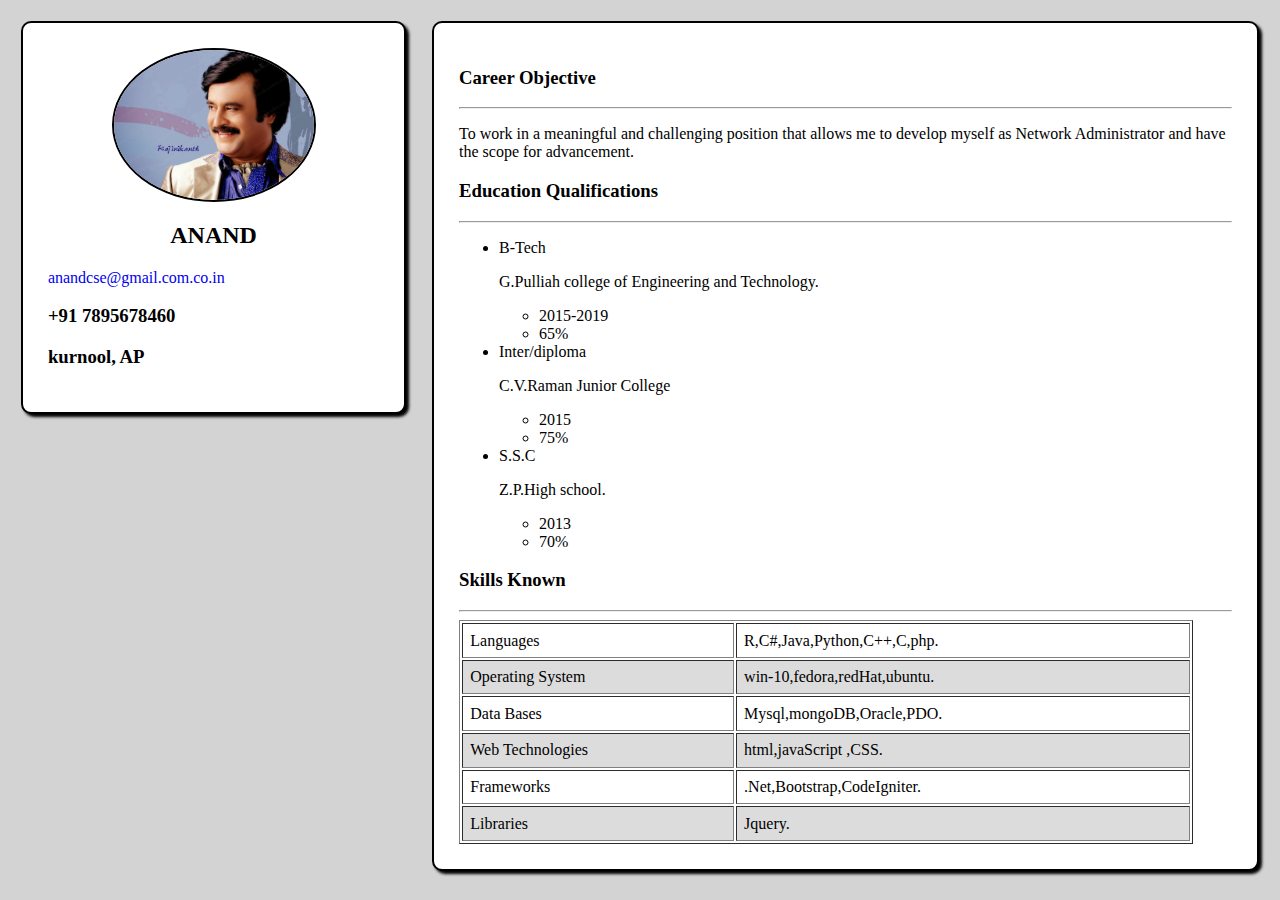
<file: index.html>
<!DOCTYPE html>
  <html lang="en">
  <head>
    <title>RESUME1</title>
      <link rel="stylesheet" href="style.css">
      <meta name="viewport" content="width=device-width,initial-scale=1.0">
    </head>
    <body>
      <div class="flex-parent">
        <div class="profile">
        <img src="img.jpg" alt="cannot load this picture" class="img-circle">
        <h2> anand </h2>
        <a href="anandcse@gmail.com">anandcse@gmail.com.co.in</a>
        <h3>+91 7895678460</h3>
        <h3> kurnool, AP</h3>
        </div>

        <div class="content"></div>
      </div>
    </div>
<script type="text/javascript" src="main.js"></script>
    </body>
    </html>
</file>
<file: style.css>
body
{
  background: #d3d3d3;
}
table{
  width:95%;
}
td{
  padding: 1%;
}
  tr:nth-child(even){
    background: #dcdcdc;
  }
img{
  width:200px;
  height:auto;
  margin-left: auto;
  margin-right: auto;
  display: block;
}
h2{
  text-align: center;
  text-transform: uppercase;
}
a{
  text-decoration: none;
}
.img-circle
{
  border-radius:50%;
  border:2px solid #000000;

}
.flex-parent
{
  display:flex;
  flex-direction: row;
  justify-content: center;
}
.profile{
  width:30%;
  height:45%;
  background:#fff;
  margin:1%;
  padding:2%;
  border:2px solid #000;
  border-radius: 10px;
  box-shadow: 3px 3px 3px #000000;


}
.content{
  width: 70%;
  background:#fff;
  padding:2%;
  margin:1%;
  border:2px solid #000;
  border-radius: 10px;
  box-shadow: 3px 3px 3px #000000;

}

  @media only screen and (min-width:320px) and (max-width:480px){
    .flex-parent
    {
      display:flex;
      flex-direction: column;
      justify-content: center;
    }
.profile{
  width: 95%;
  background:#fff;
  padding:2%;
  margin:1%;
  border:2px solid #000;
}
.content{
  width:95%;
  background:#fff;
  padding:2%;
  margin:1%;
  border:2px solid #000;

}
}

@media only screen and (min-width:481px) and (max-width:768px){
  .flex-parent
  {
    display:flex;
    flex-direction: row;
    justify-content: center;
  }
  .profile{
    width:30%;
    height:50%;
    background:#fff;
    padding:2%;
    margin:1%;
    border:2px solid #000;
  }
  .content{
    width:70%;
    background:#fff;
    padding:2%;
    margin:1%;
    border:2px solid #000;
}
  }
  @media only screen and (min-width:769px) and (max-width:1024px){
    .flex-parent
    {
      display:flex;
      flex-direction: row;
      justify-content: center;
    }
    .profile{
      width:30%;
      background:#fff;
      padding:2%;
      margin:1%;
      border:2px solid #000;
    }
    .content{
      width:70%;
      background:#fff;
      padding:2%;
      margin:1%;
      border:2px solid #000;
    }
}
</file>
